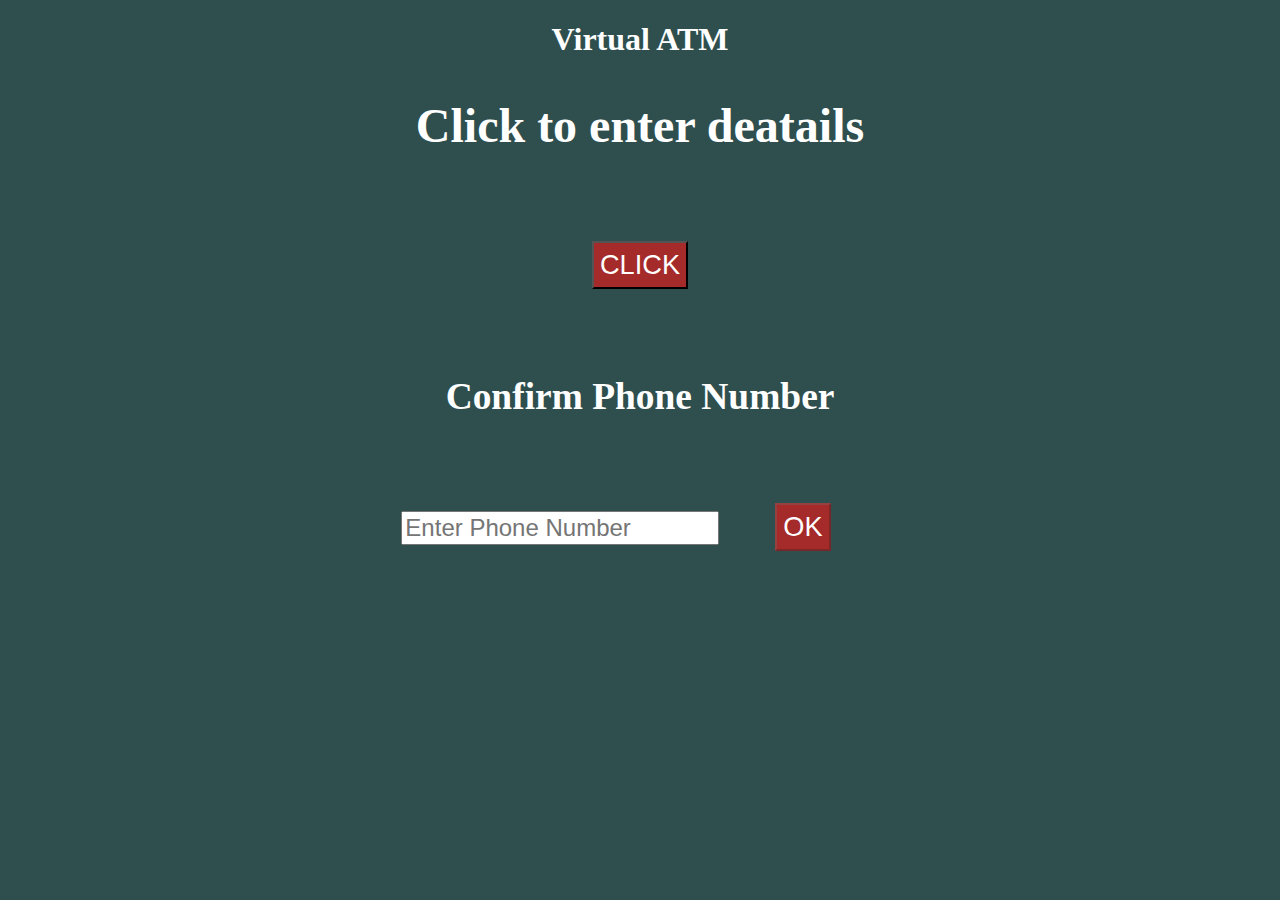
<file: index.html>
<!DOCTYPE html>
<html lang="en">

<head>
    <meta charset="UTF-8">
    <meta name="viewport" content="width=device-width, initial-scale=1.0">
    <title>ATM</title>
    <link rel="stylesheet" href="css/style.css">
</head>

<body>

    <h1 id="atm">Virtual ATM</h1>

    <h2>Click to enter deatails</h2>
    <button class="button" onclick="check_name()" name="start">CLICK</button>


    <h3>Confirm Phone Number</h3>
    <input type="text" id="txt" onkeyup="manage(this)" placeholder="Enter Phone Number" />

    <button class="button" id="btSubmit" disabled onclick="accountPage()">OK</button>


    <h1 id="showBalance"></h1>
    <h1 id="balance"></h1>
    <h1 id="name"></h1>


    <script src="js/app.js"></script>

</body>

</html>
</file>
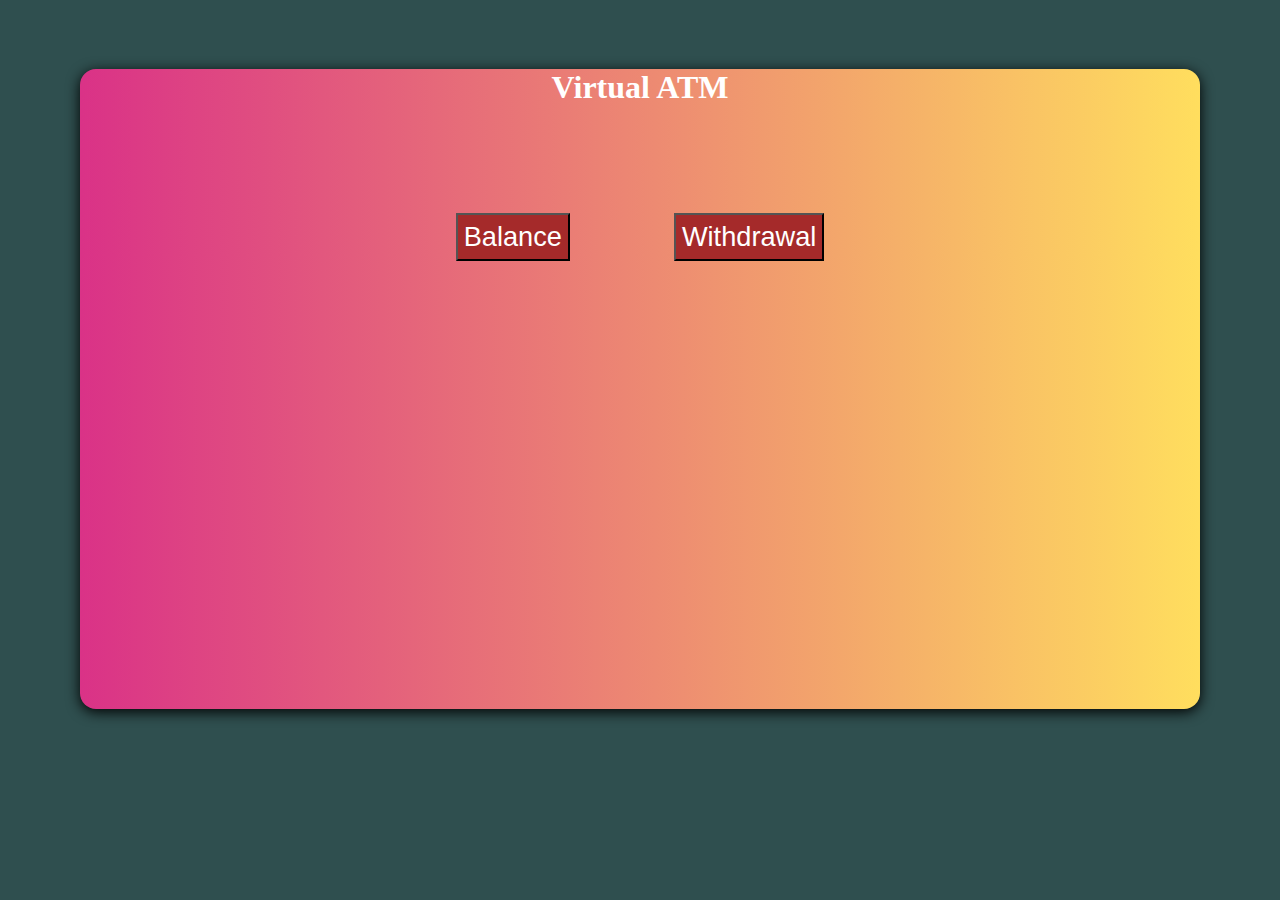
<file: account.html>
<!DOCTYPE html>
<html lang="en">

<head>
    <meta charset="UTF-8">
    <meta name="viewport" content="width=device-width, initial-scale=1.0">
    <title>account</title>
    <link rel="stylesheet" href="css/style.css">
    <link rel="stylesheet" href="css/account.css">
</head>

<body>
    <article class="stage">
        <h1 id="atm">Virtual ATM</h1><br>

        <button class="button" onclick="showBalance()">Balance</button>

        <button class="button" onclick="withdraw()">Withdrawal</button>

        <h1 id="balance"></h1>

        <h2 id="withdraw"></h2>

        <h1 id="dis"></h1>

    </article>



    <script src="js/account.js"></script>

</body>

</html>
</file>
<file: css/style.css>
body {
    background: darkslategray;
    color: white;
    font-size: 2rem;
    text-align: center;
    s
}

#atm {
    color: white;
    font-size: 2rem;
    text-align: center;
}

.button {
    font-size: 1.7rem;
    color: white;
    background-color: brown;
    font-family: sans-serif;
    padding: 6px;
    margin: 3rem;
}

.button:hover {
    color: red;
    background-color: white;
}

#balance {
    color: white;
    font-size: 4rem;
}

#dis {
    color: rgb(13, 4, 34);
    font-size: 4rem;
}

#txt {
    font-size: 1.5rem;
}
</file>
<file: css/account.css>
body {
    background-color: darkslategray;
    margin: 0;
    padding: 3rem;
}

.stage {
    animation: animateBg 5s infinite linear;
    background-color: #fff;
    background-image: linear-gradient(90deg, #da3287, #ffde5e, #da3287, #ffde5e);
    background-size: 300% 100%;
    box-shadow: 0 3px 14px #000;
    border-radius: 1rem;
    width: 70rem;
    height: 40rem;
    margin: auto;
}

@keyframes animateBg {
    0% {
        background-position: 0 0;
    }
    100% {
        background-position: 100% 0;
    }
}
</file>
